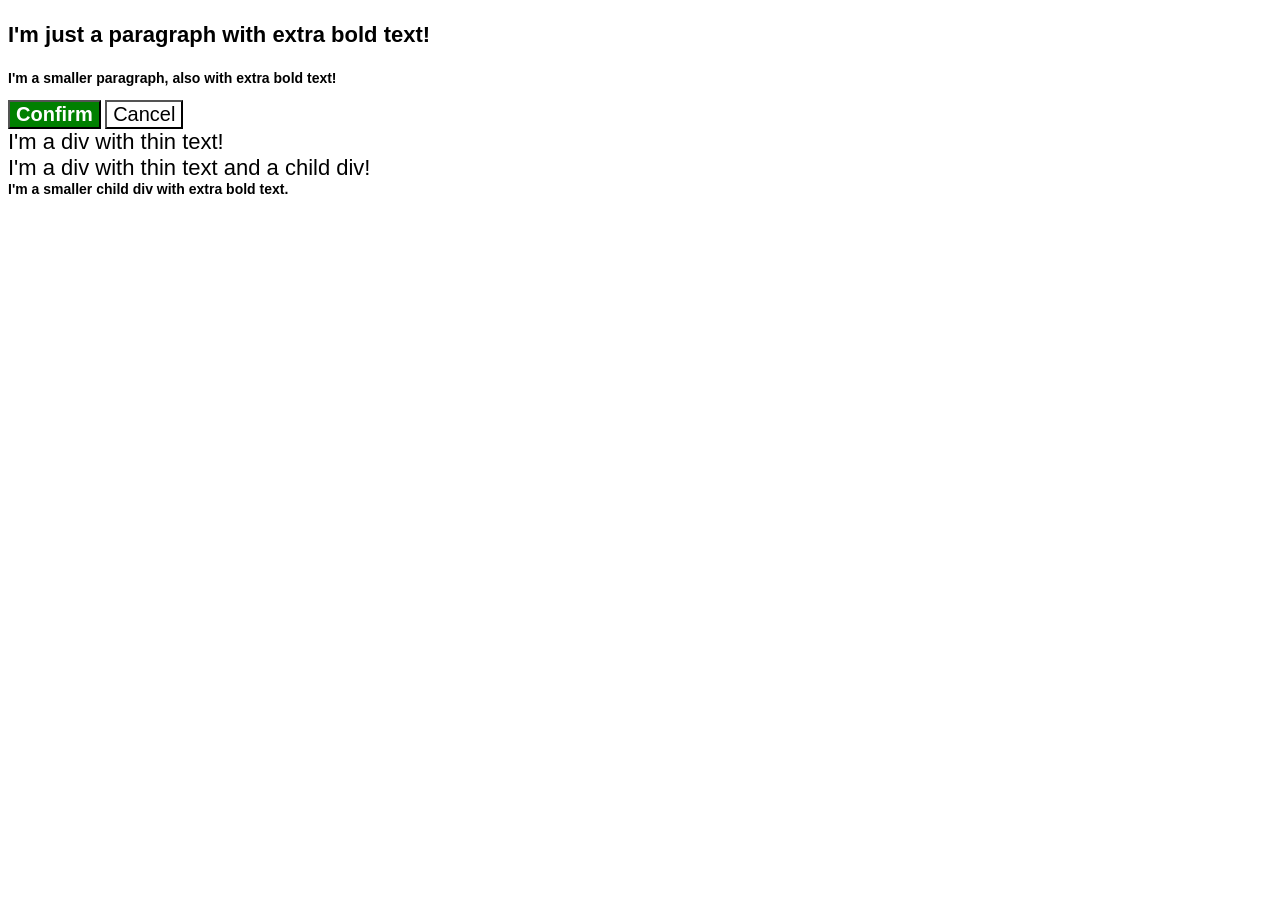
<file: foundations/cascade/01-cascade-fix/index.html>
<!DOCTYPE html>
<html lang="en">
  <head>
    <meta charset="UTF-8">
    <meta http-equiv="X-UA-Compatible" content="IE=edge">
    <meta name="viewport" content="width=device-width, initial-scale=1.0">
    <title>Fix the Cascade</title>
    <link rel="stylesheet" href="style.css">
  </head>


  <body>
    
    <p class="para">I'm just a paragraph with extra bold text!</p>


    <p class="small-para">I'm a smaller paragraph, also with extra bold text!</p>

    <button class="button confirm">Confirm</button>
    
    <button id="cancel" class="button cancel">Cancel</button>

    <div class="text">I'm a div with thin text!</div>
    <div class="text">I'm a div with thin text and a child div!
      <div class="child">I'm a smaller child div with extra bold text.</div>
    </div>
  </body>
</html>
</file>
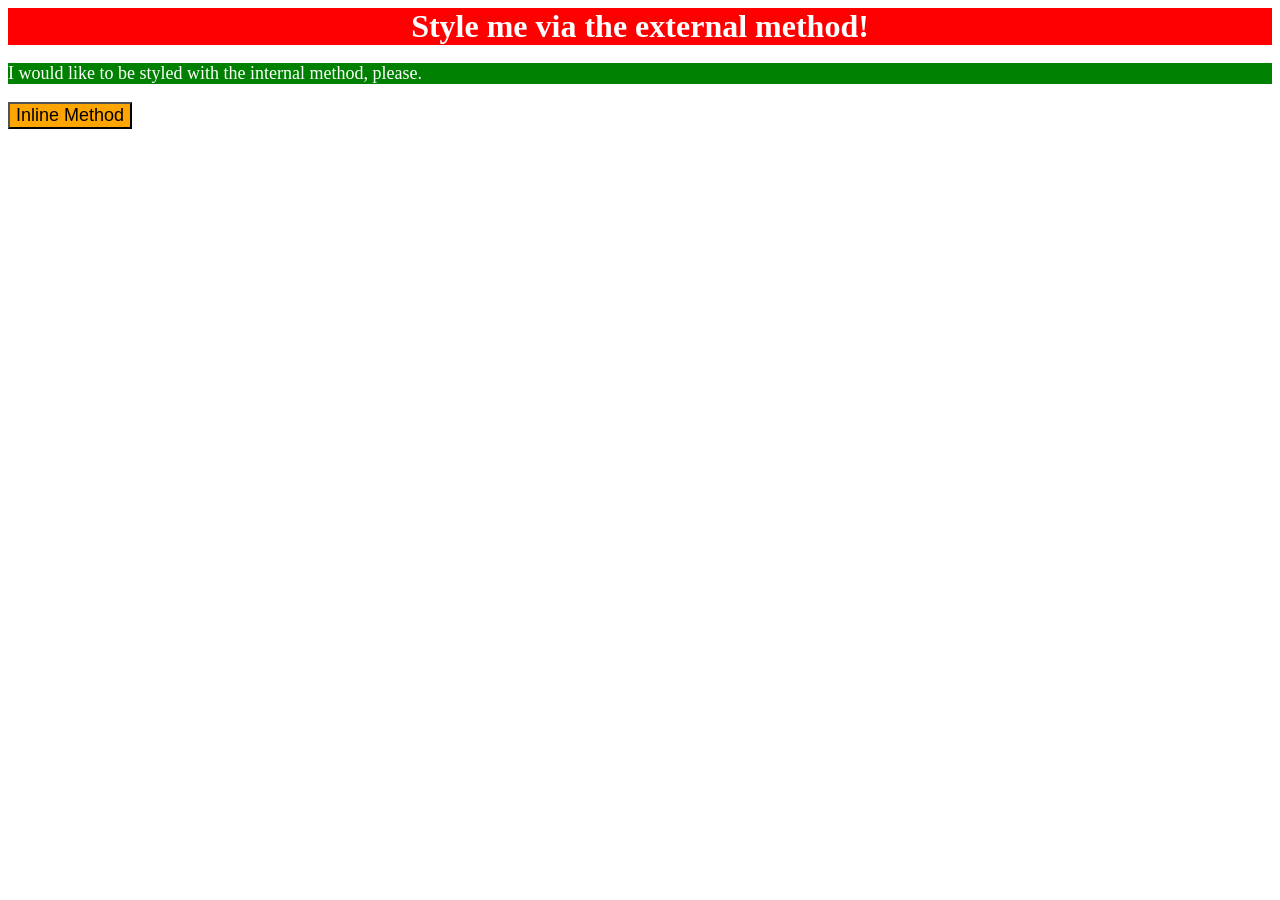
<file: foundations/intro-to-css/01-css-methods/index.html>
<!DOCTYPE html>
<html lang="en">
  <head>
    <link rel="stylesheet" href="styles.css">
    <meta charset="UTF-8">
    <meta http-equiv="X-UA-Compatible" content="IE=edge">
    <meta name="viewport" content="width=device-width, initial-scale=1.0">
    <title>Methods for Adding CSS</title>
  </head>
  <body>
    <div>Style me via the external method!</div>
    <p>I would like to be styled with the internal method, please.</p>
    <button>Inline Method</button>
  </body>
</html>
</file>
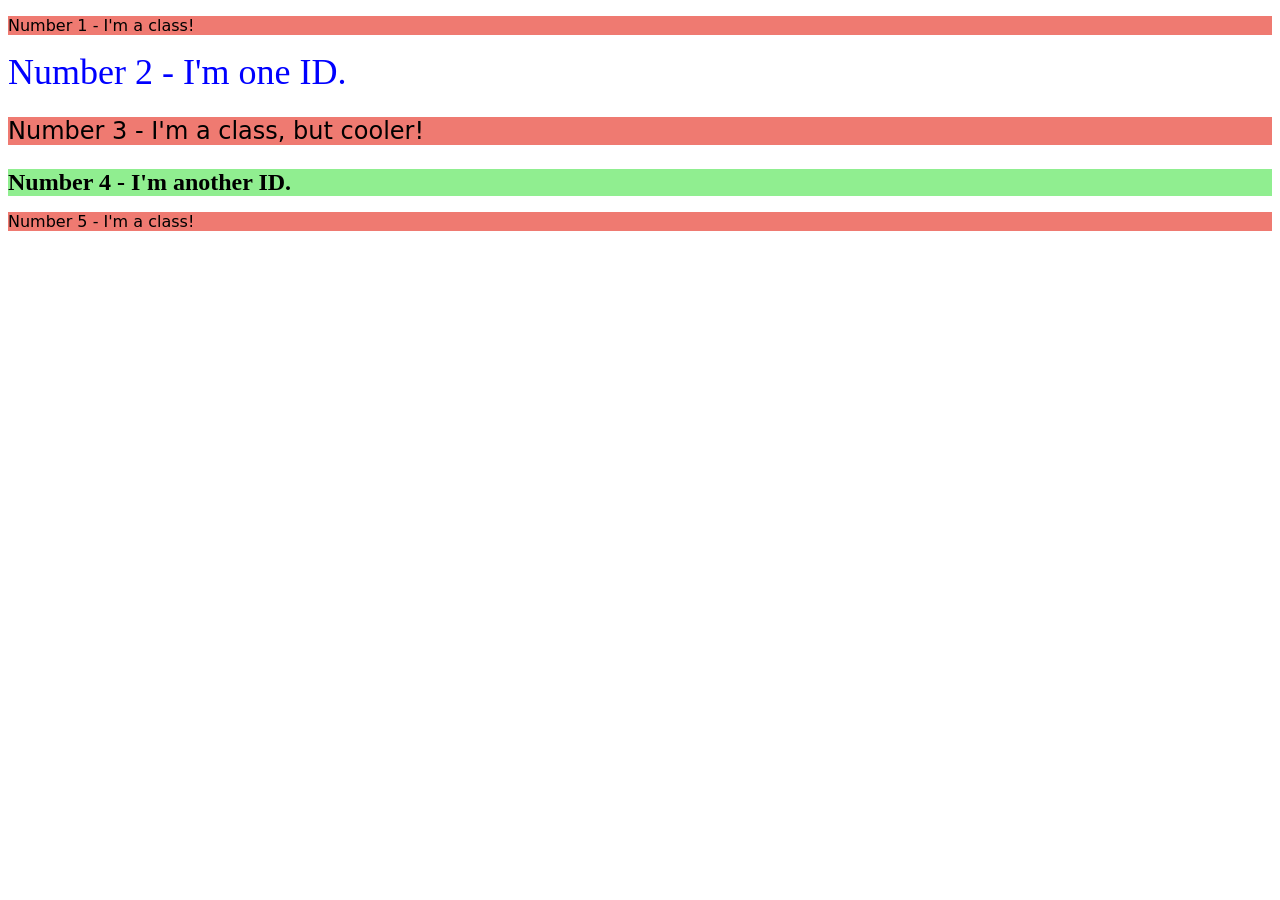
<file: foundations/intro-to-css/02-class-id-selectors/index.html>
<!DOCTYPE html>
<html lang="en">
  <head>
    <meta charset="UTF-8">
    <meta http-equiv="X-UA-Compatible" content="IE=edge">
    <meta name="viewport" content="width=device-width, initial-scale=1.0">
    <title>Class and ID Selectors</title>
    <link rel="stylesheet" href="style.css">
  </head>
  <body>
    <p class="odd">Number 1 - I'm a class!</p>
    <div id="numberTwo">Number 2 - I'm one ID.</div>
    <p class="odd" id="numberThree">Number 3 - I'm a class, but cooler!</p>
    <div id="numberFour">Number 4 - I'm another ID.</div>
    <p class="odd">Number 5 - I'm a class!</p>
  </body>
</html>
</file>
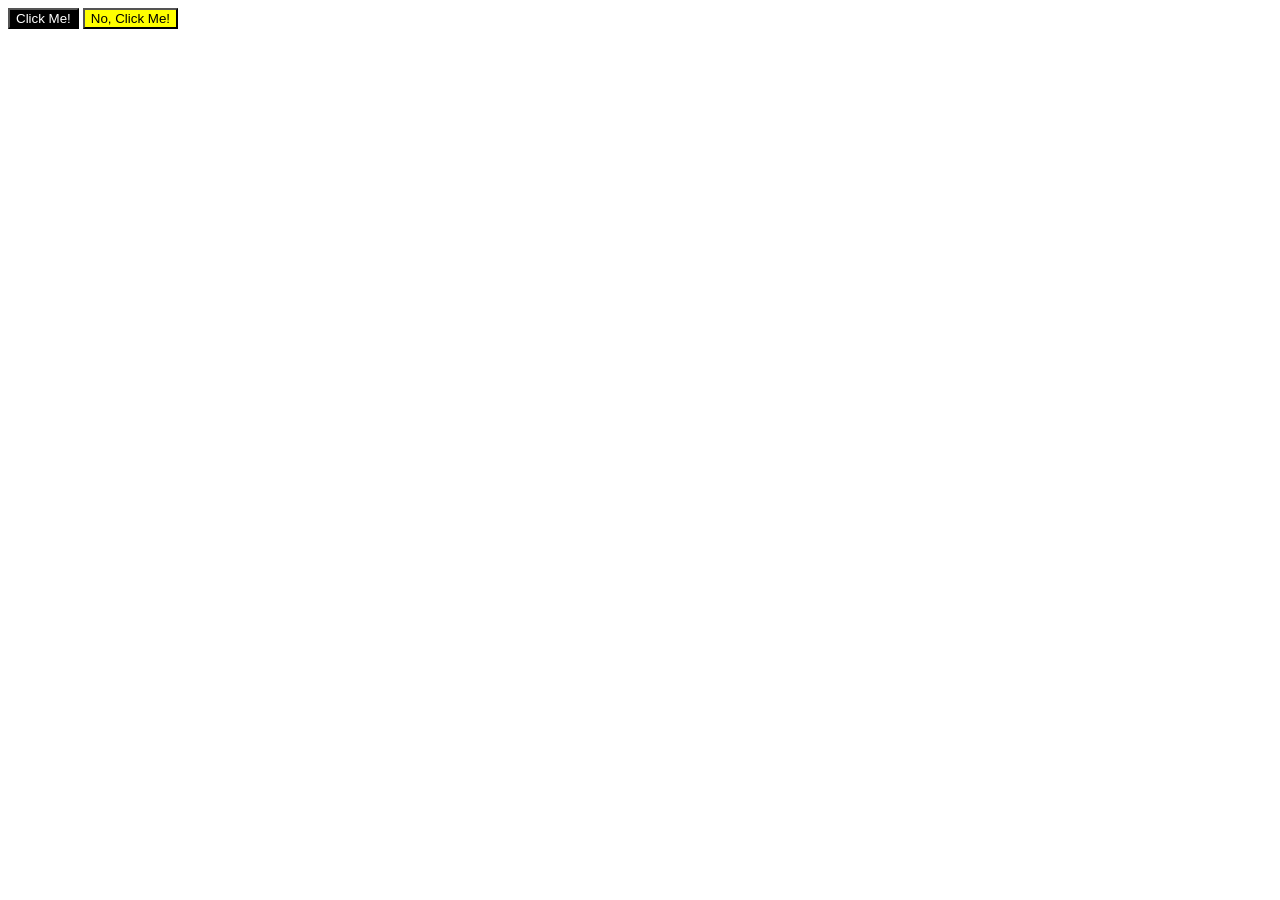
<file: foundations/intro-to-css/03-grouping-selectors/index.html>
<!DOCTYPE html>
<html lang="en">
  <head>
    <meta charset="UTF-8">
    <meta http-equiv="X-UA-Compatible" content="IE=edge">
    <meta name="viewport" content="width=device-width, initial-scale=1.0">
    <title>Grouping Selectors</title>
    <link rel="stylesheet" href="style.css">
  </head>
  <body>
    <button class="button, one">Click Me!</button>
    <button class="button, two">No, Click Me!</button>
  </body>
</html>
</file>
<file: foundations/cascade/01-cascade-fix/style.css>
body {
  font-family: Arial, Helvetica, sans-serif;
}

.text {
  color: rgb(0, 0, 0);
  font-size: 22px;
  font-weight: 100;
}

.para,
.small-para {
  color: hsl(0, 0%, 0%);
  font-weight: 800;
}

.small-para {
  font-size: 14px;
  font-weight: 800;
}

.para {
  font-size: 22px;
}


.button {
  background-color: rgb(255, 255, 255);
  color: rgb(0, 0, 0);
  font-size: 20px;
}

.button.confirm {
  background-color: green;
  color: white;
  font-weight: bold;
} 

.child {
  color: rgb(0, 0, 0);
  font-weight: 800;
  font-size: 14px;
}
</file>
<file: foundations/intro-to-css/01-css-methods/styles.css>
div {
    background-color:red;
    background-size: auto;
    color: white;
    font-size: 32px;
    text-align: center;
    font-weight: bold;
}

p {
    background-color: green;
    color: white;
    font-size: 18px;
}

button {
    background-color: orange;
    font-size: 18px
}
</file>
<file: foundations/intro-to-css/02-class-id-selectors/style.css>
.odd {
    background-color:#EF7A71;
    font-family: Verdana, "DejaVu Sans", sans-serif;
}

#numberTwo {
    color: blue;
    font-size: 36px;
}

#numberThree {
    font-size: 24px;
}

#numberFour {
    background-color: lightgreen;
    font-weight: bold;
    font-size: 24px;
}
</file>
<file: foundations/intro-to-css/03-grouping-selectors/style.css>
.button,
.one {
    background-color: black;
    color: white;
}

.button,
.two {
    background-color: yellow;
}

.button {
    font-size:28px;
    font-family: "Times New Roman", Helvetica, sans-serif;
}
</file>
